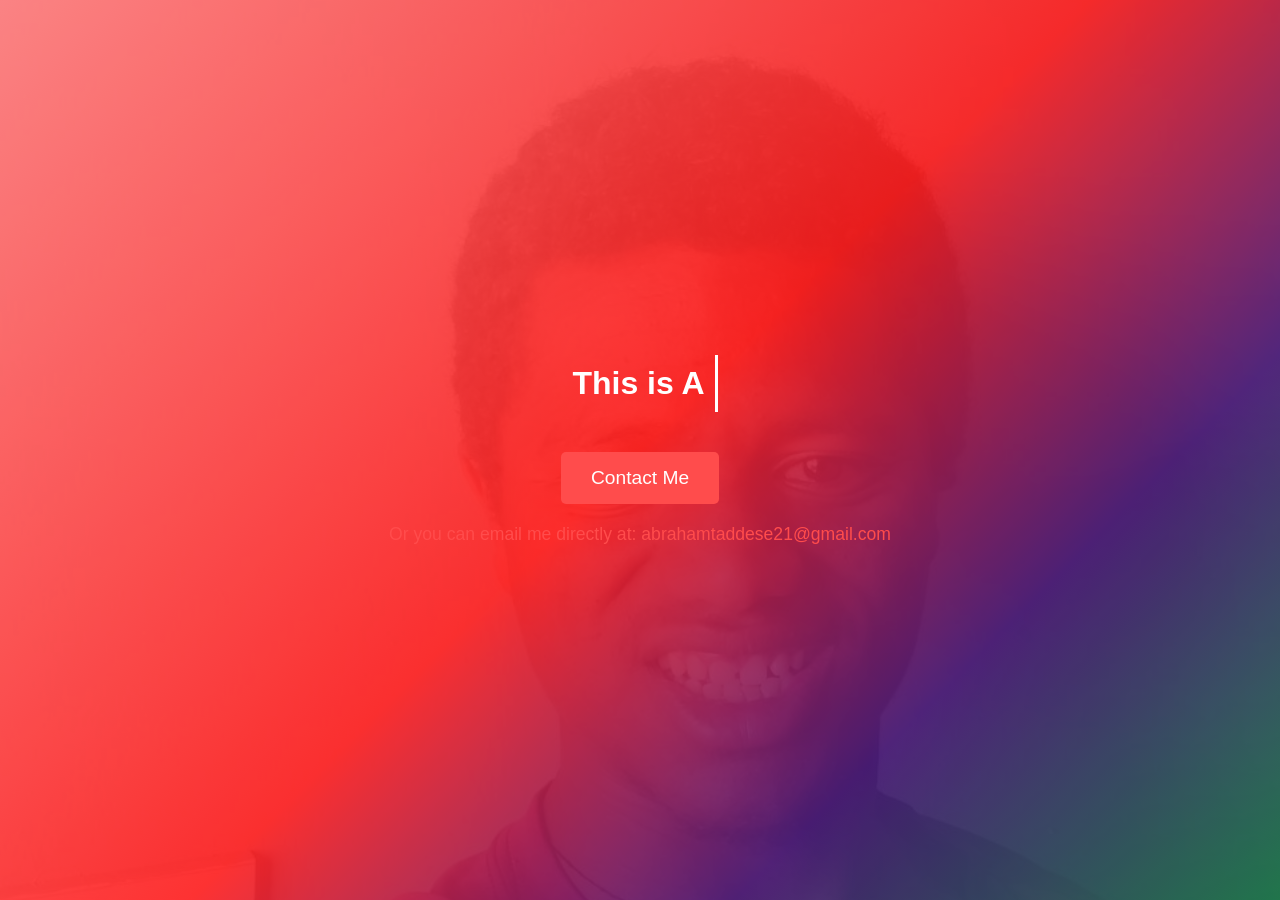
<file: htm.htm>
<!DOCTYPE html>
<html lang="en">
<head>
    <meta charset="UTF-8">
    <meta name="viewport" content="width=device-width, initial-scale=1.0">
    <title>Abraham - Portfolio</title>
    <style>
        * {
            margin: 0;
            padding: 0;
            box-sizing: border-box;
            font-family: Arial, sans-serif;
        }

        body {
            display: flex;
            flex-direction: column;
            justify-content: center;
            align-items: center;
            height: 100vh;
            background: linear-gradient(135deg, #ff7a7a, #ff4c4c, #ff1c1c, #4c1c7b, #1c7b4c);
            color: white;
            text-align: center;
            padding: 20px;
            position: relative;
            overflow: hidden;
        }

        /* Abstract Background */
        .background {
            position: absolute;
            top: 0;
            left: 0;
            width: 100%;
            height: 100%;
            background: url('abab.jpg') center/cover no-repeat, 
                        linear-gradient(135deg, #ff7a7a, #ff4c4c, #ff1c1c, #4c1c7b, #1c7b4c);
            opacity: 0.1;  /* Adjust opacity for watermark effect */
            z-index: -1;
        }

        .typing-container {
            font-size: 2rem;
            font-weight: bold;
            min-height: 50px;
            border-right: 3px solid white;
            padding: 10px;
            display: inline-block;
            white-space: nowrap;
            overflow: hidden;
        }

        .contact-button {
            margin-top: 40px;
            padding: 15px 30px;
            background: #ff4c4c;
            border: none;
            color: white;
            font-size: 1.2rem;
            cursor: pointer;
            border-radius: 5px;
        }

        .contact-button:hover {
            background: #ff1c1c;
        }

        .email-address {
            margin-top: 20px;
            font-size: 1.1rem;
            color: #ff4c4c;
        }

        .email-address a {
            color: #ff4c4c;
            text-decoration: none;
        }

        .email-address a:hover {
            text-decoration: underline;
        }
    </style>
</head>
<body>

    <!-- Abstract background with photo as watermark -->
    <div class="background"></div>

    <!-- Typing effect text -->
    <div class="typing-container" id="typing-text"></div>

    <!-- Contact button (mailto link) -->
    <button class="contact-button" onclick="window.location.href = 'mailto:abrahamtaddese21@gmail.com?subject=Contact from Portfolio&body=Hello Abraham,%0D%0A%0D%0AWrite your message here.'">Contact Me</button>

    <!-- Email Address Display -->
    <div class="email-address">
        <p>Or you can email me directly at: <a href="mailto:abrahamtaddese21@gmail.com">abrahamtaddese21@gmail.com</a></p>
    </div>

    <script>
        const textElement = document.getElementById("typing-text");
        const texts = ["This is Abraham", "I'm a Fullstack Developer", "I'm a Web Designer", "I'm a UI/UX Enthusiast"];
        let textIndex = 0;
        let charIndex = 0;
        let isDeleting = false;

        function typeEffect() {
            const currentText = texts[textIndex];
            if (isDeleting) {
                textElement.textContent = currentText.substring(0, charIndex--);
            } else {
                textElement.textContent = currentText.substring(0, charIndex++);
            }

            if (!isDeleting && charIndex === currentText.length) {
                setTimeout(() => isDeleting = true, 1000);
            } else if (isDeleting && charIndex === 0) {
                isDeleting = false;
                textIndex = (textIndex + 1) % texts.length;
            }

            const speed = isDeleting ? 50 : 100;
            setTimeout(typeEffect, speed);
        }

        typeEffect();
    </script>

</body>
</html>
</file>
